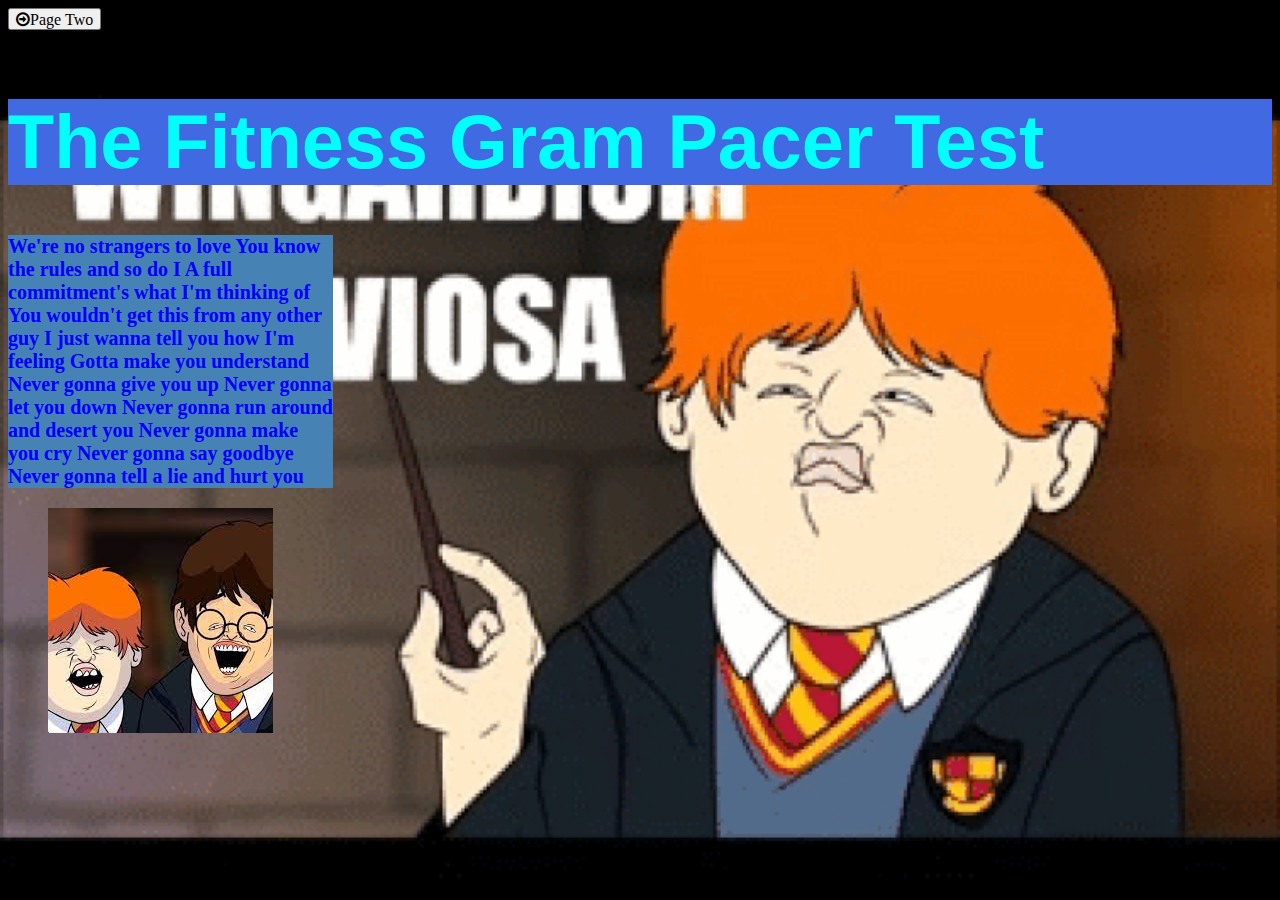
<file: working/Index.html>
<!DOCTYPE html>
<html>
<head>
    <title >aye yo who got u smilin like that</title>
    <link rel="stylesheet" href="css/styles.css">
    <link rel="stylesheet" href="https://cdnjs.cloudflare.com/ajax/libs/font-awesome/4.7.0/css/font-awesome.min.css"></linkrel>
</head>
<body>
    <nav><button onclick="location.href = 'src/page2.html';" id="myButton" class="fa fa-arrow-circle-o-right">Page Two</button></nav>
    <span class="material-icons-md-18 font-size 18px">home</span>
    <H1 class="page1h1">The Fitness Gram Pacer Test</H1>
    <p id="paragraph1" style="font-size: 20px
    ;"><b>We're no strangers to love
        You know the rules and so do I
        A full commitment's what I'm thinking of
        You wouldn't get this from any other guy
        I just wanna tell you how I'm feeling
        Gotta make you understand
        Never gonna give you up
        Never gonna let you down
        Never gonna run around and desert you
        Never gonna make you cry
        Never gonna say goodbye
        Never gonna tell a lie and hurt you</p></b>
    <figure><img class="RonHarry" src="img/RonHarry.jfif"></figure> 
<Body id="background" background="img/Leviosuh.gif"></Body>
</body>
</html>
</file>
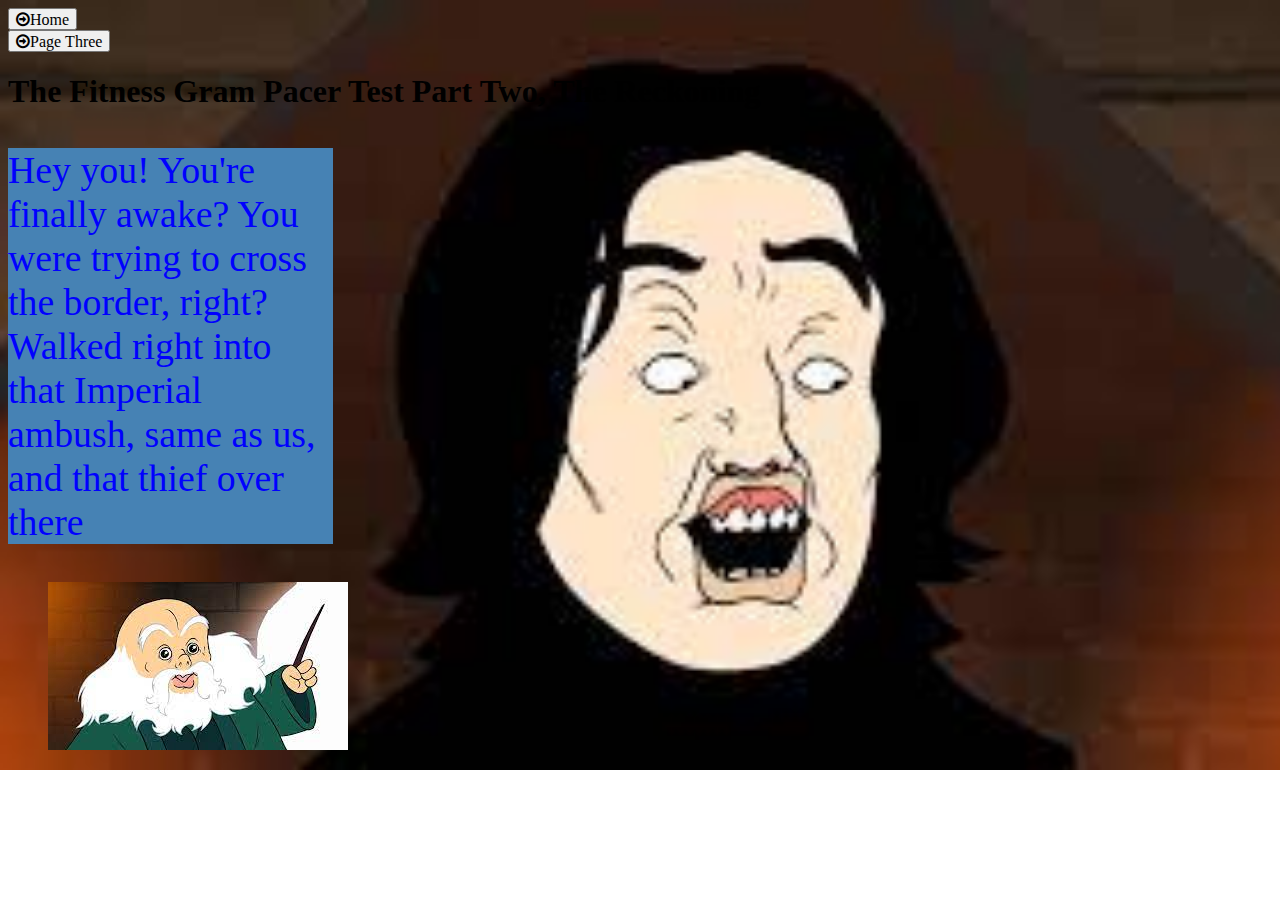
<file: working/src/page2.html>
<!DOCTYPE html>
<html>
<head>
    <title>aye yo who got u smilin like that</title>
    <link rel="stylesheet" href="../css/styles.css">
    <link rel="stylesheet" href="https://cdnjs.cloudflare.com/ajax/libs/font-awesome/4.7.0/css/font-awesome.min.css"></linkrel>
</head>
<body>
    <nav><button onclick="location.href = '../index.html';" id="myButton" class="fa fa-arrow-circle-o-right">Home</button></nav>
    <nav><button onclick="location.href = '../src/page3.html';" id="myButton" class="fa fa-arrow-circle-o-right">Page Three</button></nav>
    <H1 class="page2">The Fitness Gram Pacer Test Part Two, The Reckoning</H1>
    <p id="paragraph1">Hey you! You're finally awake? You were trying to cross the border, right? Walked right into that Imperial ambush, same as us, and that thief over there </p>
<figure>
    <img class="Old" src="../img/Old.jfif" alt=""> 
</figure>
<Body id="background2" background="../img/Snape.jfif">
</Body>
</body>
</html>
</file>
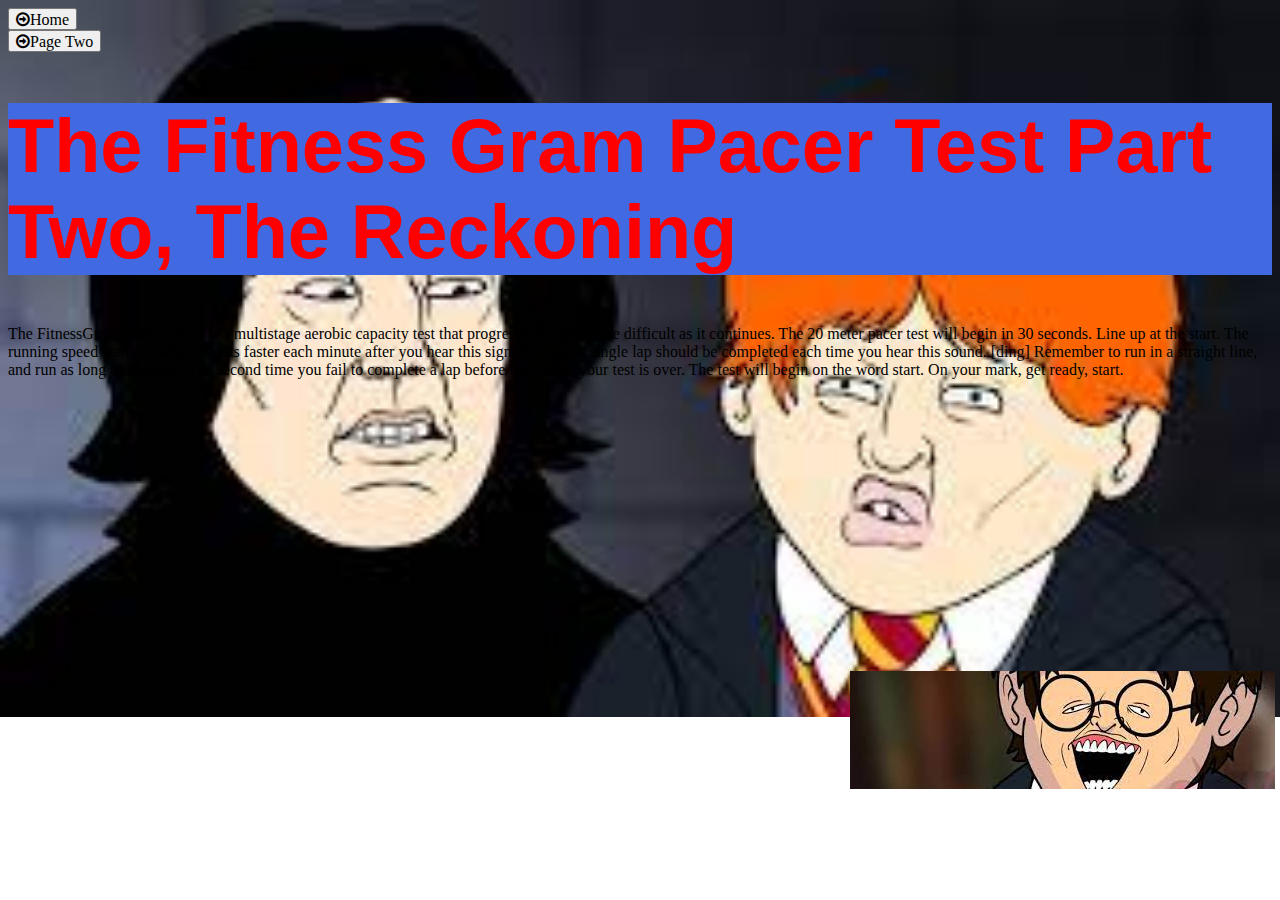
<file: working/src/page3.html>
<!DOCTYPE html>
<html>
<head>
    <title>aye yo who got u smilin like that</title>
    <link rel="stylesheet" href="../css/styles.css">
    <link rel="stylesheet" href="https://cdnjs.cloudflare.com/ajax/libs/font-awesome/4.7.0/css/font-awesome.min.css"></linkrel>
</head>
<body>
    <nav><button onclick="location.href = '../index.html';" id="myButton" class="fa fa-arrow-circle-o-right">Home</button></nav>
    <nav><button onclick="location.href = '../src/page2.html';" id="myButton" class="fa fa-arrow-circle-o-right">Page Two</button></nav>
    <H1 class="page3h1">The Fitness Gram Pacer Test Part Two, The Reckoning</H1>
    <p>The FitnessGram™ Pacer Test is a multistage aerobic capacity test that progressively gets more difficult as it continues. The 20 meter pacer test will begin in 30 seconds. Line up at the start. The running speed starts slowly, but gets faster each minute after you hear this signal. [beep] A single lap should be completed each time you hear this sound. [ding] Remember to run in a straight line, and run as long as possible. The second time you fail to complete a lap before the sound, your test is over. The test will begin on the word start. On your mark, get ready, start. </p>
    <div>
<figure>
    <img class="Harry" src="../img/Harry.jfif" alt=""> 
</figure>
</div>
<Body
 id="background3" background="../img/Snaper.jfif">
</Body>
</body>
</html>
</file>
<file: working/css/styles.css>
#paragraph1 { color:blue;
    font-size: 1cm;
    font-family: 'IM Fell French Canon SC', serif;
    background-color: steelblue;
    text-align: left;
    width: 325px;}​​​​​    
.page2 {color: red;
        font-size: 2cm;
        background-color: royalblue;
        font-family:'Trebuchet MS', 'Lucida Sans Unicode', 'Lucida Grande', 'Lucida Sans', Arial, sans-serif;}
.page1h1 {color:aqua;
        font-size: 2cm;
        background-color: royalblue;
        font-family:'Trebuchet MS', 'Lucida Sans Unicode', 'Lucida Grande', 'Lucida Sans', Arial, sans-serif;}
#background{
    background: url(../img/Leviosuh.gif);
    background-size: cover;
    background-repeat: no-repeat;
}
#background2{
    background: url(../img/Snape.jfif);
    background-size: cover;
    background-repeat: no-repeat;
}
#background3{
    background: url(../img/Snaper.jfif);
    background-size: cover;
    background-repeat: no-repeat;
}
.Harry{
    position: absolute; top: 671px; right: 5px;

}
.page3h1 {color: red;
    font-size: 2cm;
    background-color: royalblue;
    font-family:'Trebuchet MS', 'Lucida Sans Unicode', 'Lucida Grande', 'Lucida Sans', Arial, sans-serif;}
</file>
